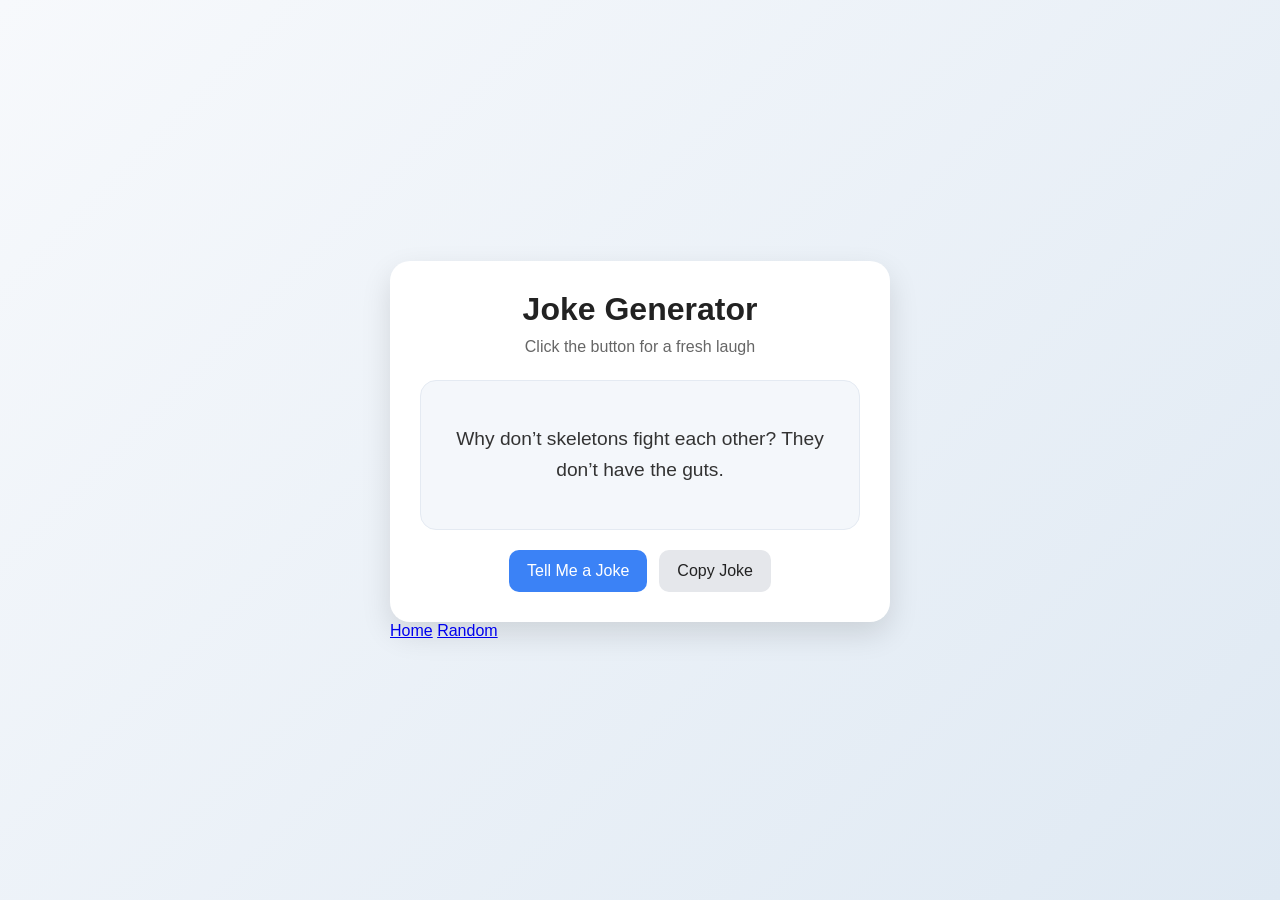
<file: game.html>
<!DOCTYPE html>
<html lang="en">
<head>
  <meta charset="UTF-8" />
  <meta name="viewport" content="width=device-width, initial-scale=1.0" />
    <nav class="nav-links">
              
  <title>Joke Generator</title>
  <style>
    * {
      box-sizing: border-box;
    }

    body {
      margin: 0;
      font-family: Arial, sans-serif;
      background: linear-gradient(135deg, #f7f9fc, #dfe9f3);
      min-height: 100vh;
      display: flex;
      align-items: center;
      justify-content: center;
      padding: 20px;
    }

    .app {
      width: 100%;
      max-width: 500px;
      background: white;
      border-radius: 20px;
      box-shadow: 0 12px 30px rgba(0, 0, 0, 0.12);
      padding: 30px;
      text-align: center;
    }

    h1 {
      margin-top: 0;
      margin-bottom: 10px;
      font-size: 2rem;
      color: #222;
    }

    p.subtitle {
      margin-top: 0;
      margin-bottom: 24px;
      color: #666;
      font-size: 1rem;
    }

    .joke-box {
      background: #f4f7fb;
      border-radius: 16px;
      padding: 24px;
      min-height: 150px;
      display: flex;
      align-items: center;
      justify-content: center;
      margin-bottom: 20px;
      border: 1px solid #e4eaf2;
    }

    #jokeText {
      font-size: 1.2rem;
      line-height: 1.6;
      color: #333;
      margin: 0;
    }

    .buttons {
      display: flex;
      gap: 12px;
      justify-content: center;
      flex-wrap: wrap;
    }

    button {
      border: none;
      border-radius: 10px;
      padding: 12px 18px;
      font-size: 1rem;
      cursor: pointer;
      transition: transform 0.15s ease, opacity 0.15s ease;
    }

    button:hover {
      transform: translateY(-1px);
      opacity: 0.95;
    }

    .primary {
      background: #3b82f6;
      color: white;
    }

    .secondary {
      background: #e5e7eb;
      color: #222;
    }

    @media (max-width: 480px) {
      .app {
        padding: 22px;
      }

      #jokeText {
        font-size: 1.05rem;
      }

      button {
        width: 100%;
      }

      .buttons {
        flex-direction: column;
      }
    }
  </style>
</head>
<body>
  <div class="app">
    <h1>Joke Generator</h1>
    <p class="subtitle">Click the button for a fresh laugh</p>

    <div class="joke-box">
      <p id="jokeText">Why don’t skeletons fight each other? They don’t have the guts.</p>
    </div>

    <div class="buttons">
      <button class="primary" onclick="generateJoke()">Tell Me a Joke</button>
      <button class="secondary" onclick="copyJoke()">Copy Joke</button>
    </div>
  </div>

  <script>
    const jokes = [
      "Why don’t scientists trust atoms? Because they make up everything.",
      "Why did the scarecrow win an award? Because he was outstanding in his field.",
      "Why don’t skeletons fight each other? They don’t have the guts.",
      "What do you call fake spaghetti? An impasta.",
      "Why did the math book look sad? Because it had too many problems.",
      "Why did the golfer bring two pairs of pants? In case he got a hole in one.",
      "What do you call cheese that isn't yours? Nacho cheese.",
      "Why can’t your nose be 12 inches long? Because then it would be a foot.",
      "Why did the cookie go to the doctor? Because it felt crummy.",
      "What do you call a bear with no teeth? A gummy bear.",
      "Why did the bicycle fall over? Because it was two tired.",
      "What do you call a fish wearing a bowtie? Sofishticated.",
      "Why was the computer cold? It left its Windows open.",
      "What do you call a pile of cats? A meowtain.",
      "Why did the coffee file a police report? It got mugged."
    ];

    function generateJoke() {
      const jokeText = document.getElementById("jokeText");
      const randomIndex = Math.floor(Math.random() * jokes.length);
      jokeText.textContent = jokes[randomIndex];
    }

    function copyJoke() {
      const joke = document.getElementById("jokeText").textContent;

      navigator.clipboard.writeText(joke)
        .then(() => {
          alert("Joke copied to clipboard");
        })
        .catch(() => {
          alert("Could not copy the joke");
        });
    }
  </script>
</body>
<footer>
      <a href="index.html">Home</a></li>
                <a href="scratch.html">Random</a>
            </nav>
</footer>
</html>
</file>
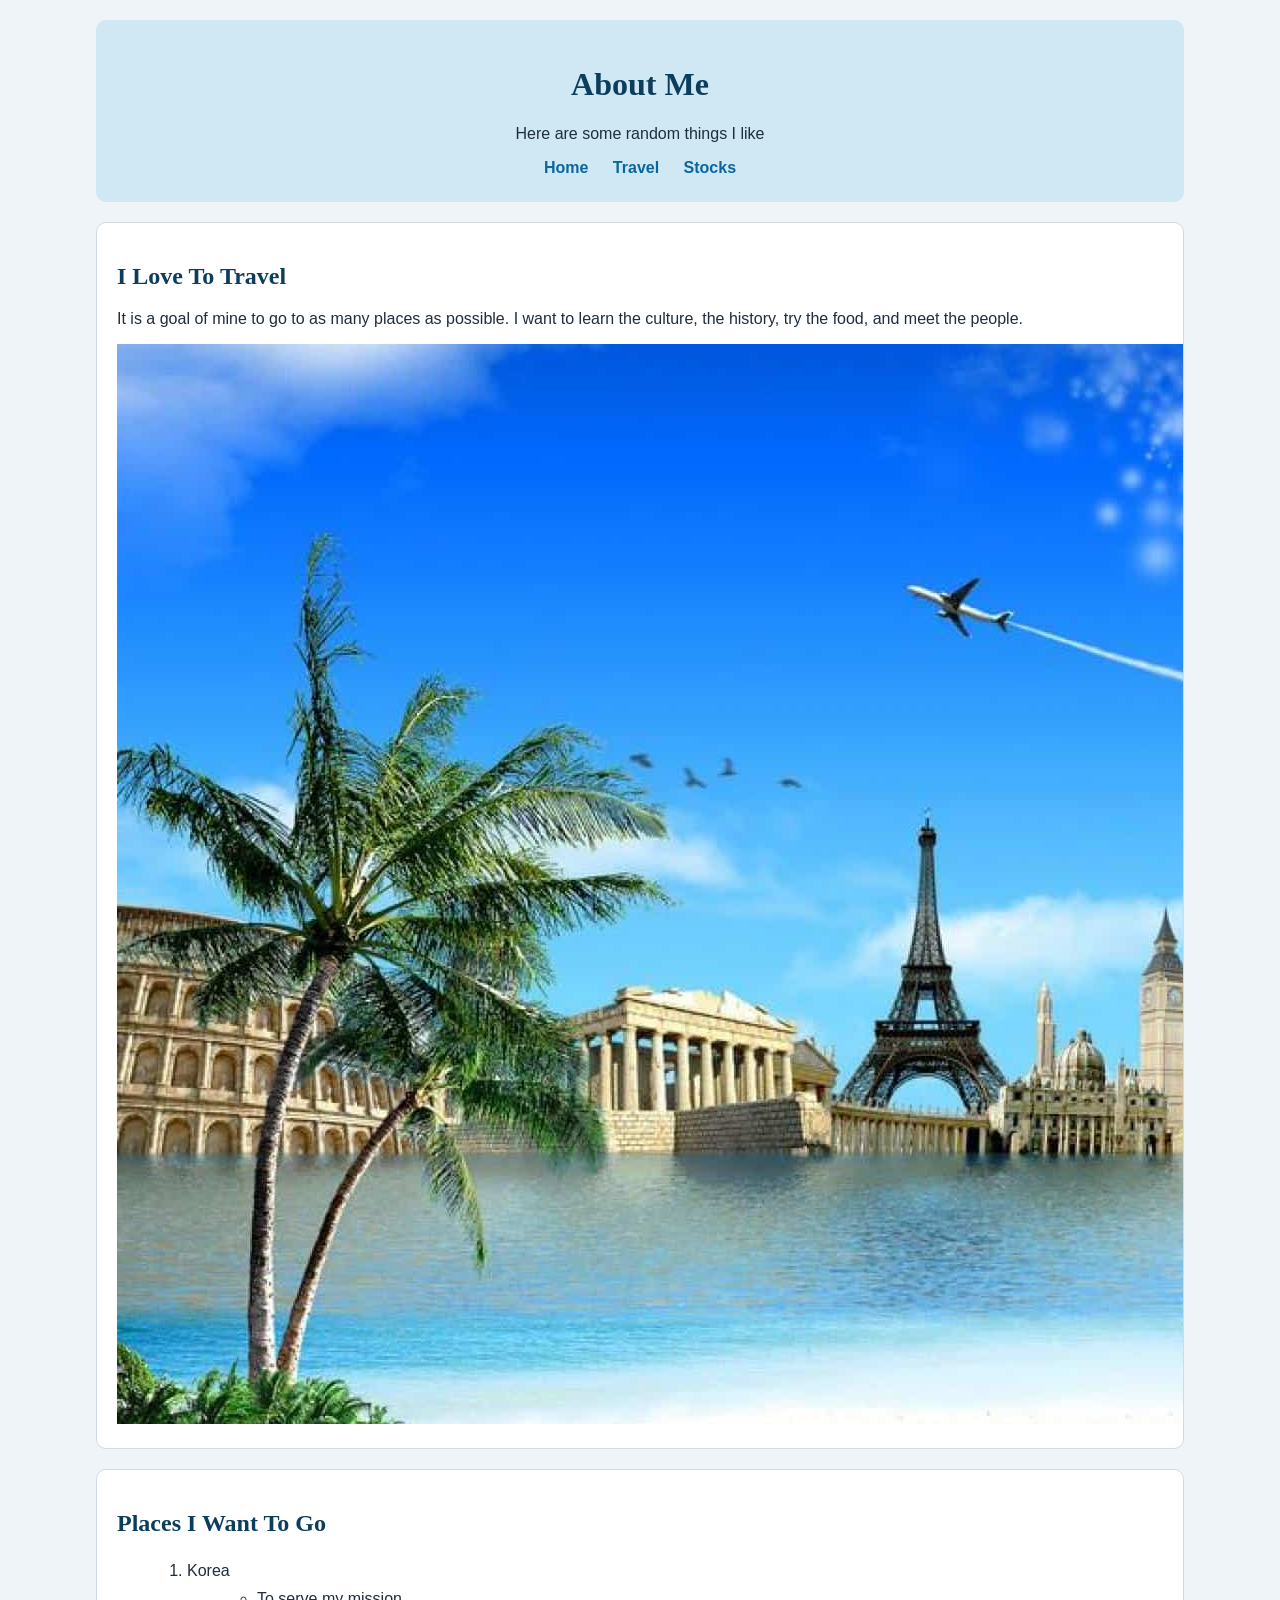
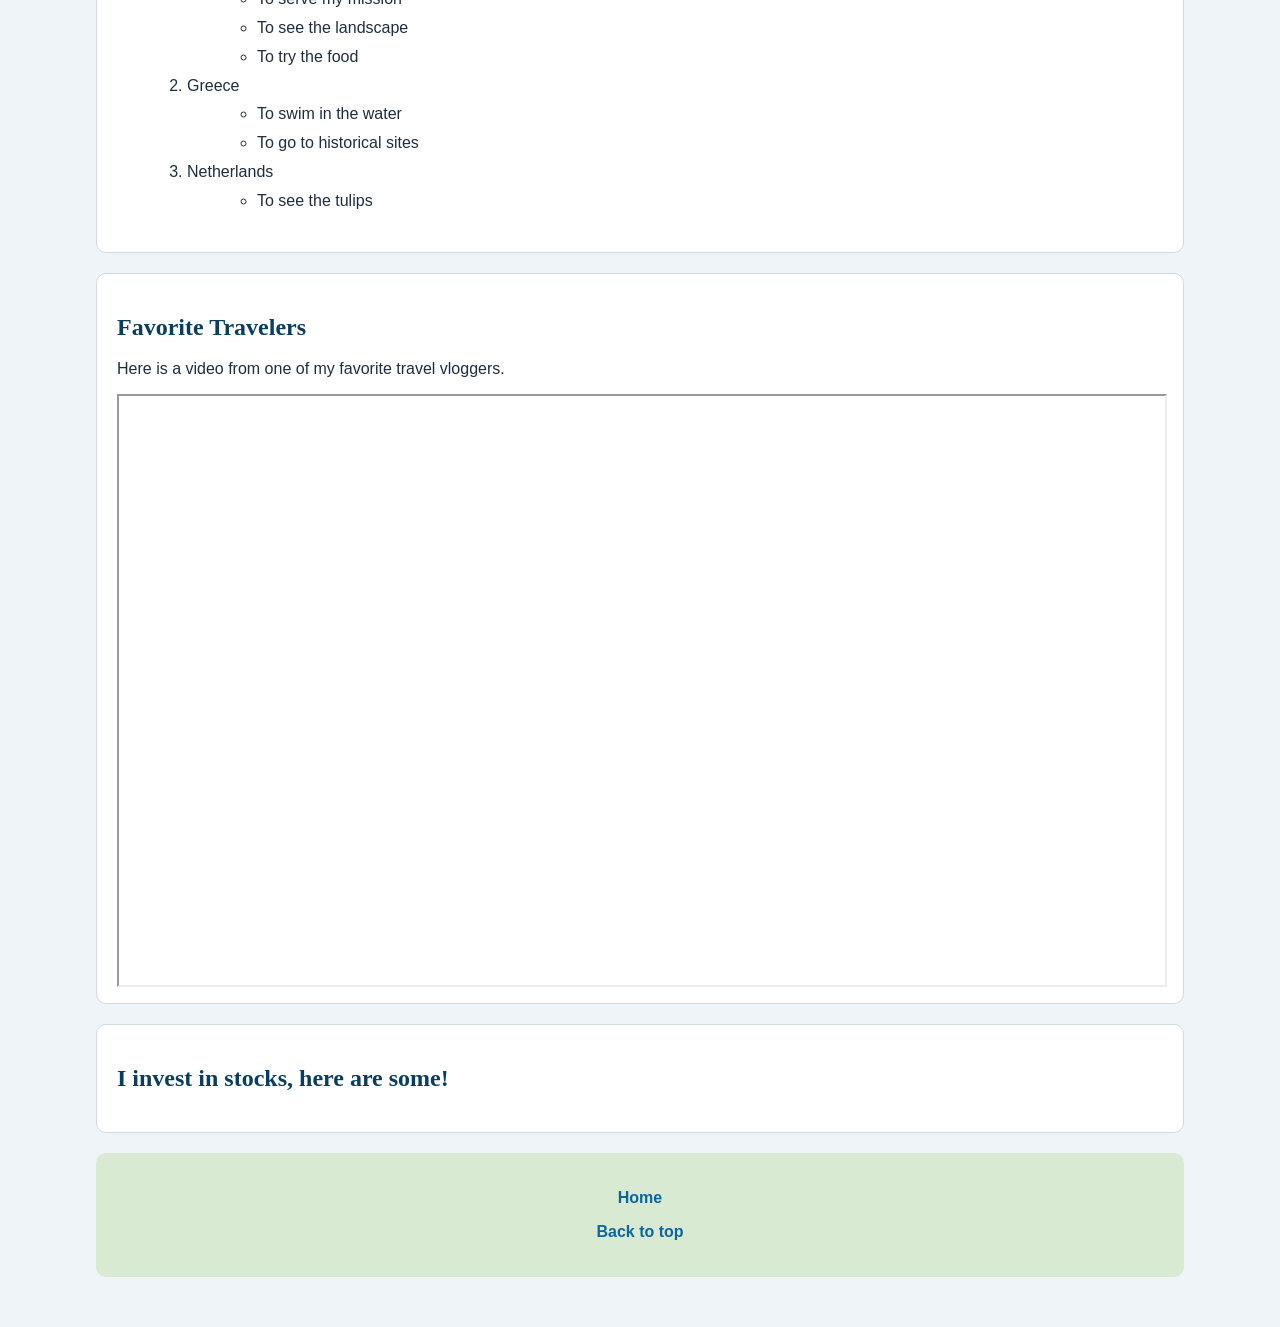
<file: scratch.html>
<!DOCTYPE html>
<html lang="en">
<head>
    <meta charset="UTF-8">
    <meta name="viewport" content="width=device-width, initial-scale=1.0">
    <title>About Me</title>
     <link href="css/scratch.css" rel="stylesheet" />

    <!-- Tableau Embedding API -->
    <script type="module" src="https://public.tableau.com/javascripts/api/tableau.embedding.3.latest.min.js"></script>
</head>
<body>

    <div class="page-wrapper">
        
        <div class="header-box" id="top">
            <h1>About Me</h1>
            <p>
                Here are some random things I like
            </p>

            <nav class="nav-links">
                <a href="index.html">Home</a></li>
                <a href="#video-section">Travel</a>
                <a href="#tableau-section">Stocks</a>
            </nav>
        </div>

        <div class="content-box">
            <h2>I Love To Travel</h2>
            <p>
                It is a goal of mine to go to as many places as possible. I want to learn the culture, the history, try the food, and meet the people.
        
            </p>

            <img 
                class="main image"     
                <img src="assets/img/Travel.jpg" 
                
            >
        </div>

        <div class="content-box">
            <h2>Places I Want To Go</h2>
            <ol>
                <li>Korea
                    <ul>
                        <li>To serve my mission</li>
                        <li>To see the landscape</li>
                        <li>To try the food</li>
                    </ul>
                </li>
                <li>Greece</li>
                    <ul>
                        <li>To swim in the water</li>
                        <li>To go to historical sites</li>
                    </ul>
                <li>Netherlands</li>
                    <ul>
                        <li>To see the tulips</li>
                    </ul>
            </ol>
        </div>

        <div class="content-box" id="video-section">
            <h2>Favorite Travelers</h2>
            <p>
                Here is a video from one of my favorite travel vloggers.
            </p>

            <div class="video-container">
    <iframe
        width="560"
        height="315"
        src="https://www.youtube.com/embed/Nc6PyUiY7sw"
        title="YouTube video player"
        allow="accelerometer; autoplay; clipboard-write; encrypted-media; gyroscope; picture-in-picture; web-share"
        allowfullscreen>
    </iframe>
</div>
        </div>

        <div class="content-box" id="tableau-section">
            <h2>I invest in stocks, here are some!</h2>

            <tableau-viz 
                id="tableauViz"
                src="https://public.tableau.com/views/RegionalSampleWorkbook/Stocks"
                toolbar="bottom"
                hide-tabs
                width="100%"
                height="700">
            </tableau-viz>
        </div>

        <div class="footer-box" id="contact-section">
            <p>
                <a href="index.html">Home</a>
                <p><a href="#top">Back to top</a></p>
            </p>
        </div>

    </div>

</body>
</html>
</file>
<file: css/scratch.css>
body {
    background-color: #eef4f8;
    font-family: Arial, Helvetica, sans-serif;
    color: #1f2d3d;
    margin: 0;
    padding: 0;
}

.page-wrapper {
    width: 85%;
    margin: 0 auto;
    padding: 20px;
}

.header-box {
    background-color: #cfe8f3;
    padding: 25px;
    margin-bottom: 20px;
    border-radius: 10px;
    text-align: center;
}

.content-box {
    background-color: #ffffff;
    padding: 20px;
    margin-bottom: 20px;
    border-radius: 10px;
    border: 1px solid #d3dbe2;
    overflow: hidden;
}


.footer-box {
    background-color: #d9ead3;
    padding: 20px;
    margin-bottom: 30px;
    border-radius: 10px;
    text-align: center;
}

h1, h2 {
    color: #0b3d5c;
    font-family: Georgia, "Times New Roman", serif;
}

a {
    color: #0a66a0;
    text-decoration: none;
    font-weight: bold;
}

a:hover {
    text-decoration: underline;
}

.nav-links a {
    margin: 0 10px;
}

.main-image {
    display: block;
    width: 100%;
    max-width: 100%;
    height: auto;
    margin: 20px auto;
    border-radius: 8px;
}

    .video-container {
    position: relative;
    padding-bottom: 56.25%;
    height: 0;
    }
.video-container iframe {
    position: absolute;
    top: 0;
    left: 0;
    width: 100%;
    height: 100%;
}

ol, ul {
    margin-left: 30px;
    line-height: 1.8;
}
</file>
